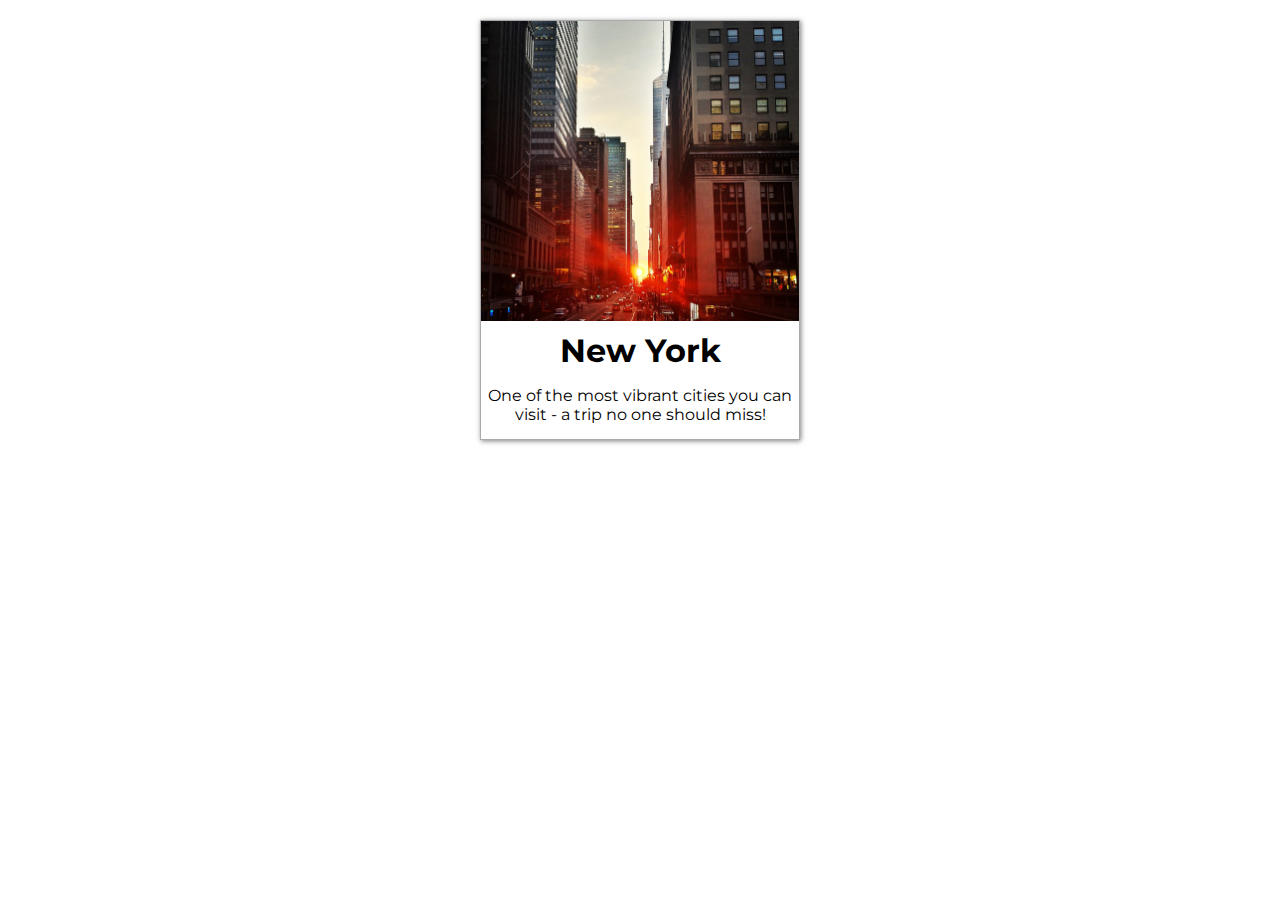
<file: Section-1/index.html>
<!DOCTYPE html>
<html lang="en">

<head>
    <meta charset="UTF-8">
    <meta name="viewport" content="width=device-width, initial-scale=1.0">
    <meta http-equiv="X-UA-Compatible" content="ie=edge">
    <title>CSS Course</title>
    <link href="https://fonts.googleapis.com/css?family=Montserrat" rel="stylesheet">

    <style>
        body {
  font-family: "Montserrat", sans-serif;
}

.destination {
  box-sizing: border-box;
  width: 320px;
  height: 420px;
  margin: 20px auto;
  border: 1px solid #aaa;
  box-shadow: 1px 1px 5px rgba(0, 0, 0, 0.5);
  cursor: pointer;
  transition: background-color 400ms ease-out;
}

.destination:hover,
.destination:active {
  background-color: #fa923f;
  color: white;
}

.thumbnail {
  width: 100%;
  height: 300px;
  overflow: hidden;
}

.thumbnail img {
  width: 100%;
}

.content {
  text-align: center;
}

.content h1 {
  margin: 10px 0;
}

    </style>
</head>

<body>
    <div class="destination">
        <div class="thumbnail">
            <img src="new-york.jpg" alt="Sunset in New York">
        </div>
        <div class="content">
            <h1>New York</h1>
            <p>One of the most vibrant cities you can visit - a trip no one should miss!</p>
        </div>
    </div>
</body>

</html>
</file>
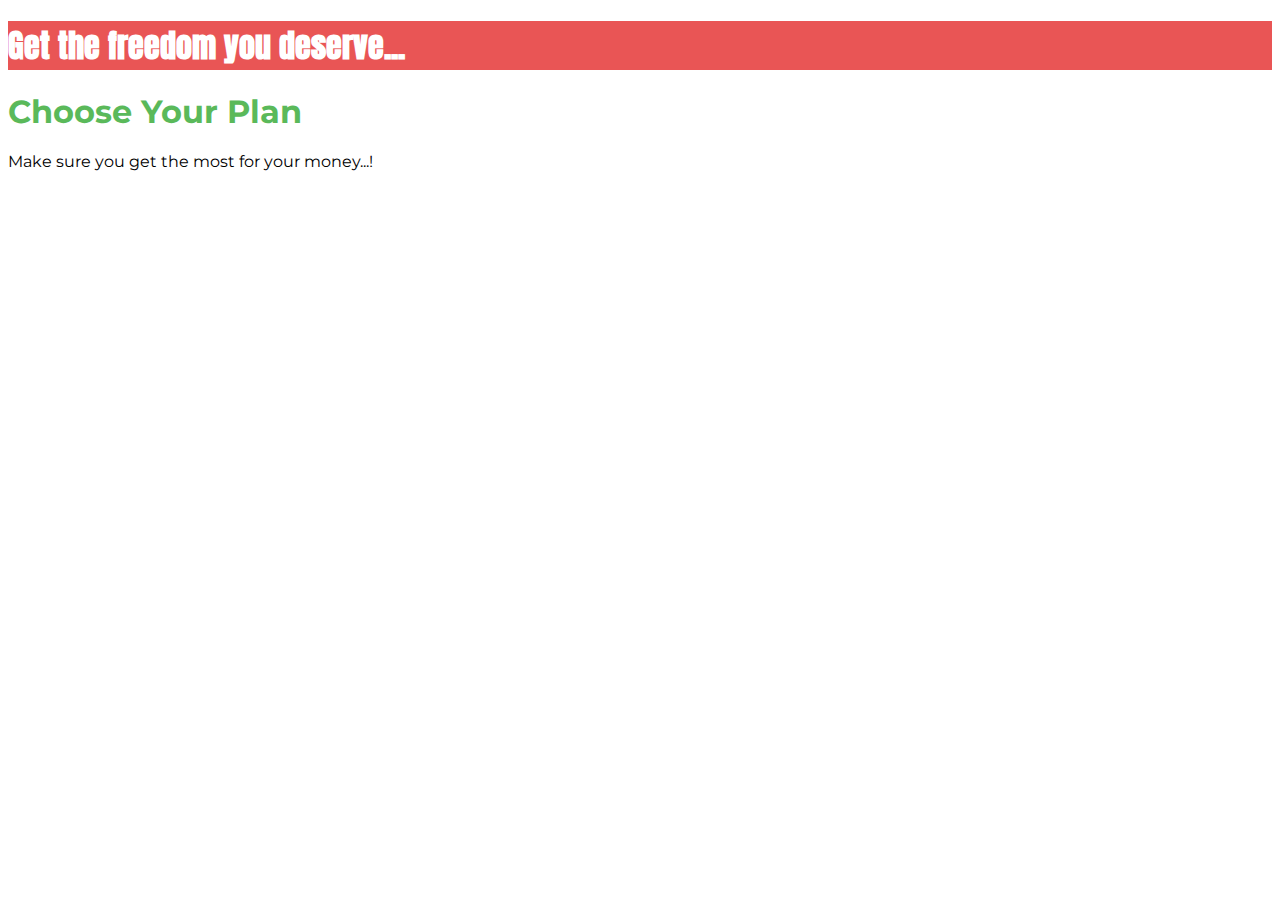
<file: Section-2/index.html>
<!DOCTYPE html>
<html lang="en">
<head>
    <meta charset="UTF-8">
    <meta name="viewport" content="width=device-width, initial-scale=1.0">
    <title>uHost</title>
    <link rel="stylesheet" href="main.css"/>
    <link rel="preconnect" href="https://fonts.googleapis.com">
<link rel="preconnect" href="https://fonts.gstatic.com" crossorigin>
<link href="https://fonts.googleapis.com/css2?family=Anton&display=swap" rel="stylesheet">

<link rel="preconnect" href="https://fonts.googleapis.com">
<link rel="preconnect" href="https://fonts.gstatic.com" crossorigin>
<link href="https://fonts.googleapis.com/css2?family=Anton&family=Montserrat&display=swap" rel="stylesheet">

<!--Three different ways of adding
        1.inline - hard to read, and change and manipulate and hard to debug..
        2.internal- write inside the head tag
        3.external- when css code extends and browser can cache the css style

          /*Css3 rules property:value;
            selector is in which element you wanna assign this css declaration
        */
   
    -->


      
</head>



<body>
    <main>
        <section id="product-overview">
            <h1>Get the freedom you deserve...</h1>
        </section>

        <section id="plans">
            <h1 class="plans-title">Choose Your Plan</h1>
            <p>Make sure you get the most for your money...!</p>
        </section>
    </main>
</body>
</html>
</file>
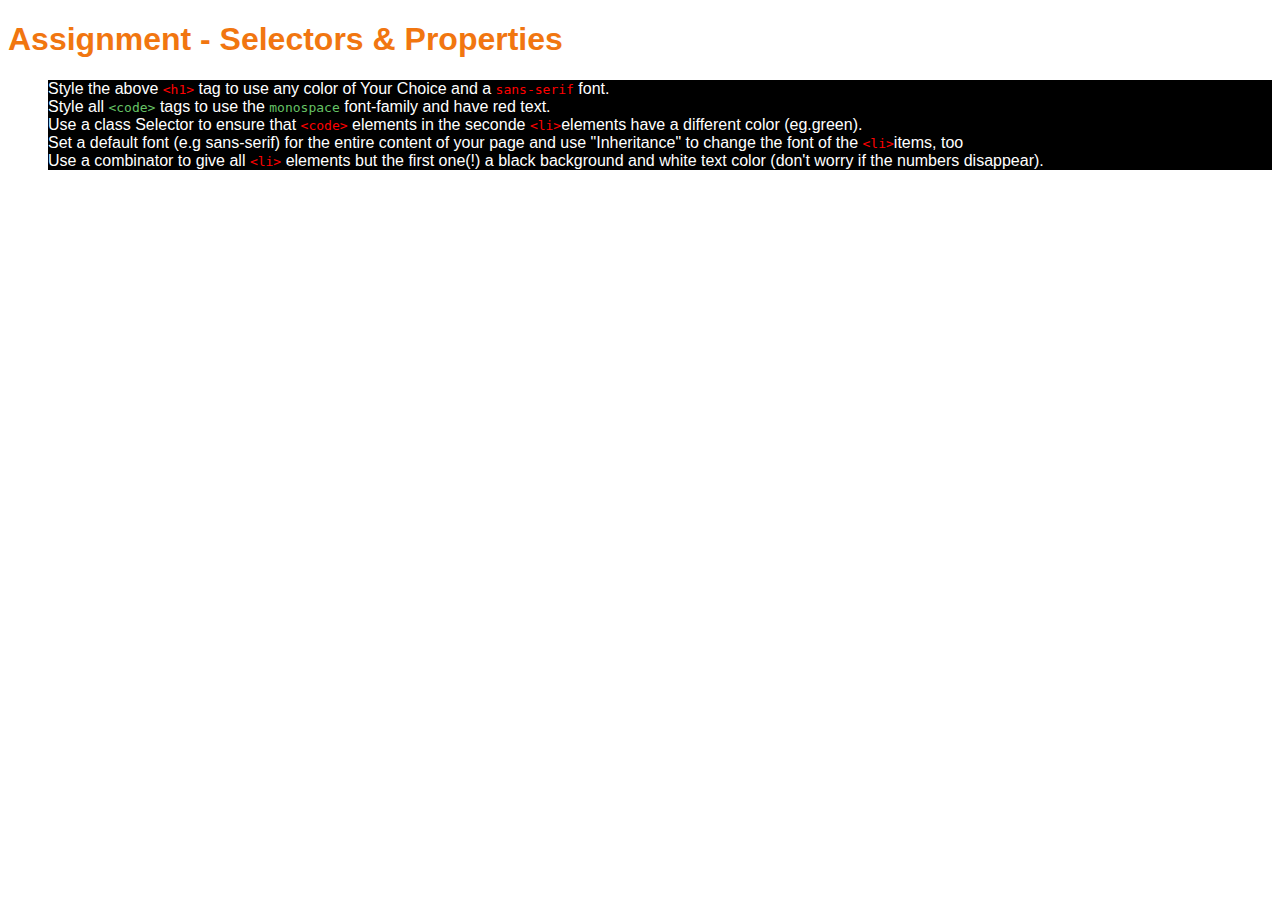
<file: Section-2/assignments/assignment1.html>
<!DOCTYPE html>
<html lang="en">
<head>
    <meta charset="UTF-8">
    <meta name="viewport" content="width=device-width, initial-scale=1.0">
    <title>Document</title>
    <link rel="stylesheet" href="style.css"/>
</head>
<body>
    <main>
        <section>
            <h1 id="section-1-title">Assignment - Selectors & Properties</h1>
        

        
            <ol>
                <li>Style the above <code>&lt;h1&gt;</code> tag to use any color of
                    Your Choice and a <code>sans-serif</code> font.    
                </li>
                <li>Style all <code class="list-2-code">&lt;code&gt;</code> tags to use the <code class="list-2-code">monospace</code> font-family and have red text.</li>
                <li>Use a class Selector to ensure that <code>&lt;code&gt;</code> elements in the seconde <code>&lt;li&gt;</code>elements have a different color (eg.green).</li>
                <li>Set a default font (e.g sans-serif) for the entire content of your page and use "Inheritance" to change the font of the <code>&lt;li&gt;</code>items, too</li>
                <li>
                    Use a combinator to give all <code>&lt;li&gt;</code> elements but the first one(!) a black background and white text color (don't worry if the numbers disappear).
                </li>
            </ol>
        </section>
    </main>
</body>
</html>
</file>
<file: Section-2/main.css>
body{
    font-family: 'Montserrat', sans-serif;
}

#product-overview{
    background:rgb(233, 85, 85);
}


.plans-title{
    color: rgb(90, 185, 90);

}

#product-overview h1{
    color: white;
    font-family:'Anton',sans-serif;  
    /*adding combinatiors, more specific rule higher specificity*/
}


/* h1{
    font-family: sans-serif;
} */
</file>
<file: Section-2/assignments/style.css>
body{
    font-family:sans-serif;
}


.list-2-code{
    color:rgb(101, 194, 101)
}

#section-1-title{
    color:rgb(241, 118, 16);
    font-family:sans-serif;
}


code{
    font-family: monospace;
    color:red;
}
 
/*Adjacent Sibling*/
li + li {
    background:black ;
    color:white;
}


/*General sibiling*/
li ~ li {
    background-color: black;
    color:white
}

/*descendant combinators*/
ol li {
    background-color: black;
    color:white
}


/* direct child selector*/
ol > li {
    background-color: black;
    color:white
}
</file>
